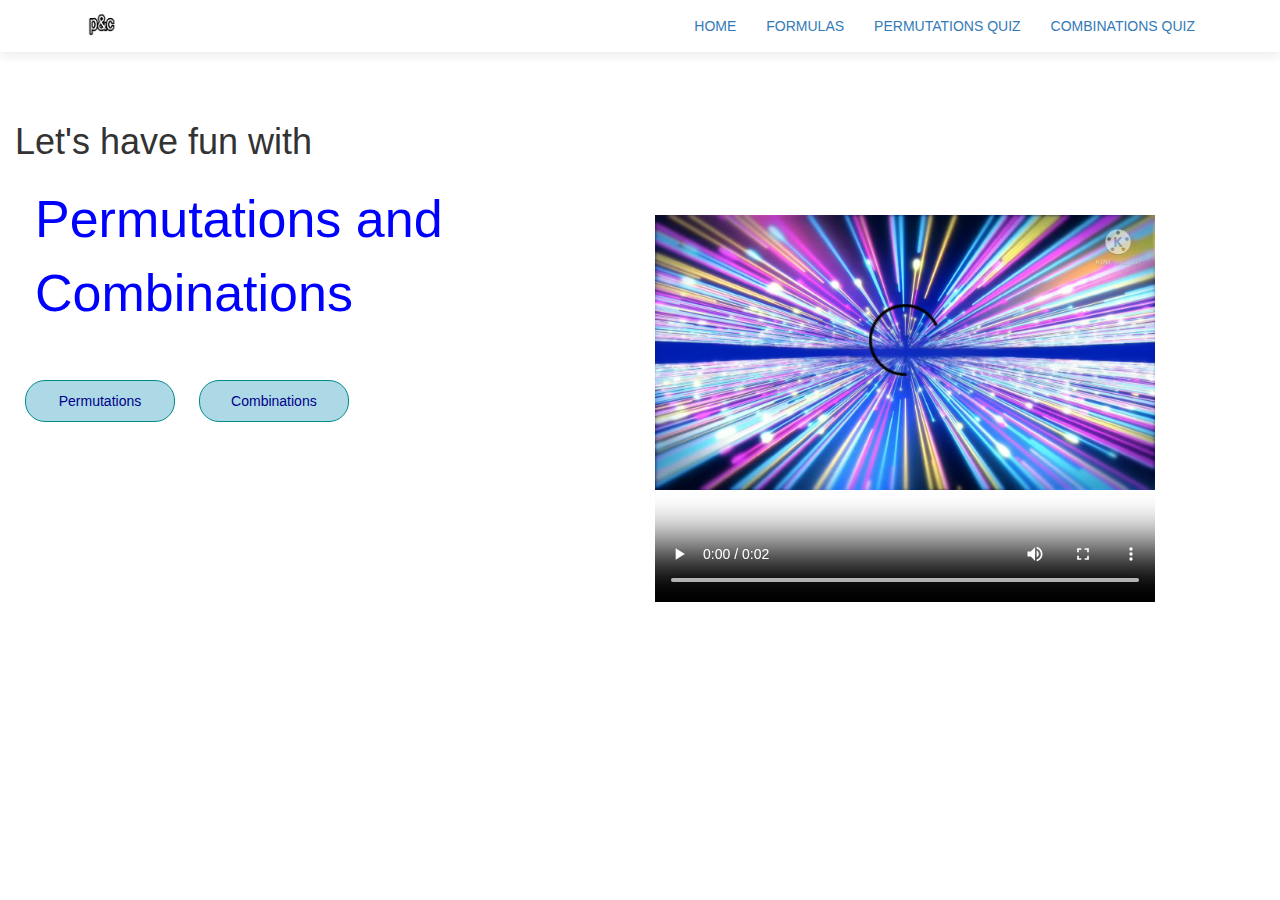
<file: index.html>
<html>
    <head>
        <title>How to make a website</title>
        <link rel="stylesheet" type="text/css" href="style.css">
        <link rel="stylesheet" href="https://maxcdn.bootstrapcdn.com/bootstrap/3.4.1/css/bootstrap.min.css">

        <script src="https://ajax.googleapis.com/ajax/libs/jquery/3.5.1/jquery.min.js"></script>

        <script src="https://maxcdn.bootstrapcdn.com/bootstrap/3.4.1/js/bootstrap.min.js"></script>
    </head>
    <body>
        <header class="header">
            <nav class="navbar navbar-style">
                <div class="container">
                    <div class="navbar-header">
                        <button type="button" class="navbar-toggle" data-toggle="collapse" data-target="#micon">
                            <span class="icon-bar"></span>
                            <span class="icon-bar"></span>
                            <span class="icon-bar"></span>
                        </button>
                        <a href="index.html"><img class="logo" src="p&cpic.jpg"></a>
                    </div>
                    <div class="collapse navbar-collapse" id="micon">
                    <ul class="nav navbar-nav navbar-right">
                        <li><a href="index.html">Home</a></li>
                        <li><a href="formulas.html">Formulas</a></li>
                        <li><a href="permutations.html">Permutations Quiz</a></li>
                        <li><a href="combinations.html">Combinations Quiz</a></li>
                    </ul>
                </div>
                </div>
            </nav>
            <div class="container">
            </div class="row">
            <div class="col-sm-6 banner-info">
<h1>Let's have fun with</h1>
<p class="big-text">Permutations and Combinations</p>
<a class="btn btn-first" href="permutations.html">Permutations</a>
<a class="btn btn-second" href="combinations.html">Combinations</a>
            </div>
            <div class="col-sm-6 banner-image">
                <video width="500px" height="500px" controls loop autoplay> 
          
        <source src="pcvid.mp4" 
            type="video/mp4"/> 
    </video> 
            </div>
            
            </div>
        </header>
    </body>
</html>
</file>
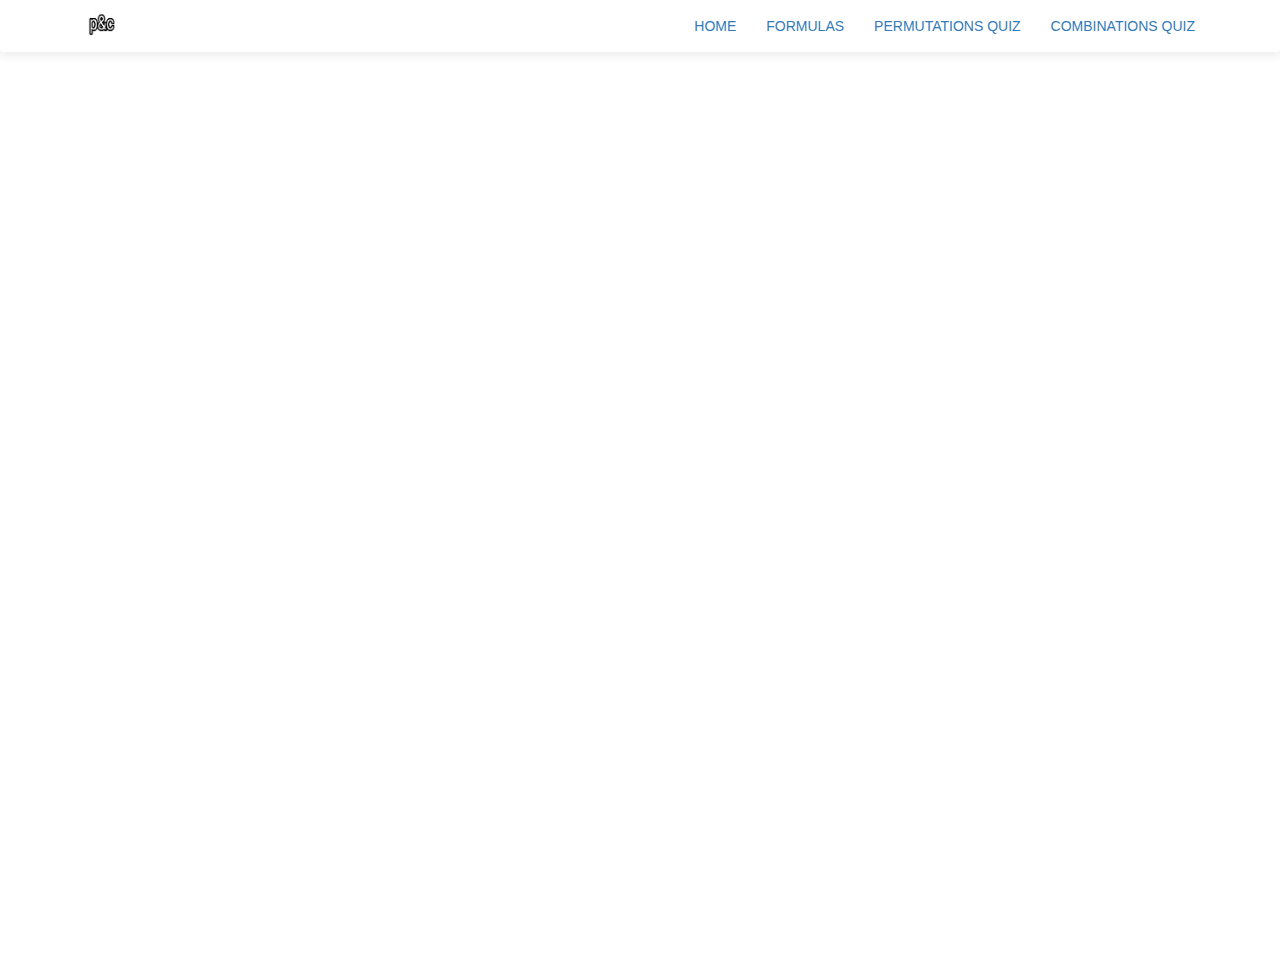
<file: combinations.html>
<html>
    <head>
        <title>Combinations Quiz</title>
<link rel="stylesheet" type="text/css" href="style.css">

<link rel="stylesheet" href="https://maxcdn.bootstrapcdn.com/bootstrap/3.4.1/css/bootstrap.min.css">

<script src="https://ajax.googleapis.com/ajax/libs/jquery/3.5.1/jquery.min.js"></script>

<script src="https://maxcdn.bootstrapcdn.com/bootstrap/3.4.1/js/bootstrap.min.js"></script>
    </head>
    <body>
        <header class="header">
            <nav class="navbar navbar-style">
                <div class="container">
                    <div class="navbar-header">
                        <button type="button" class="navbar-toggle" data-toggle="collapse" data-target="#micon">
                            <span class="icon-bar"></span>
                            <span class="icon-bar"></span>
                            <span class="icon-bar"></span>
                        </button>
                        <a href="index.html"><img class="logo" src="p&cpic.jpg"></a>
                    </div>
                    <div class="collapse navbar-collapse" id="micon">
                    <ul class="nav navbar-nav navbar-right">
                        <li><a href="index.html">Home</a></li>
                        <li><a href="formulas.html">Formulas</a></li>
                        <li><a href="permutations.html">Permutations Quiz</a></li>
                        <li><a href="combinations.html">Combinations Quiz</a></li>
                    </ul>
                </div>
                </div>
            </nav>
        </header>
        <form>
            <iframe style="width:100%;height:100%;" src="https://docs.google.com/forms/d/e/1FAIpQLSepdO5rvTglXHQC5X348S_4iTvPBd4ltRNtfb-4sHU7T8epGg/viewform?embedded=true" frameborder="0" marginheight="100" marginwidth="100">Loading…</iframe>
        </form>
    </body>
</html>
</file>
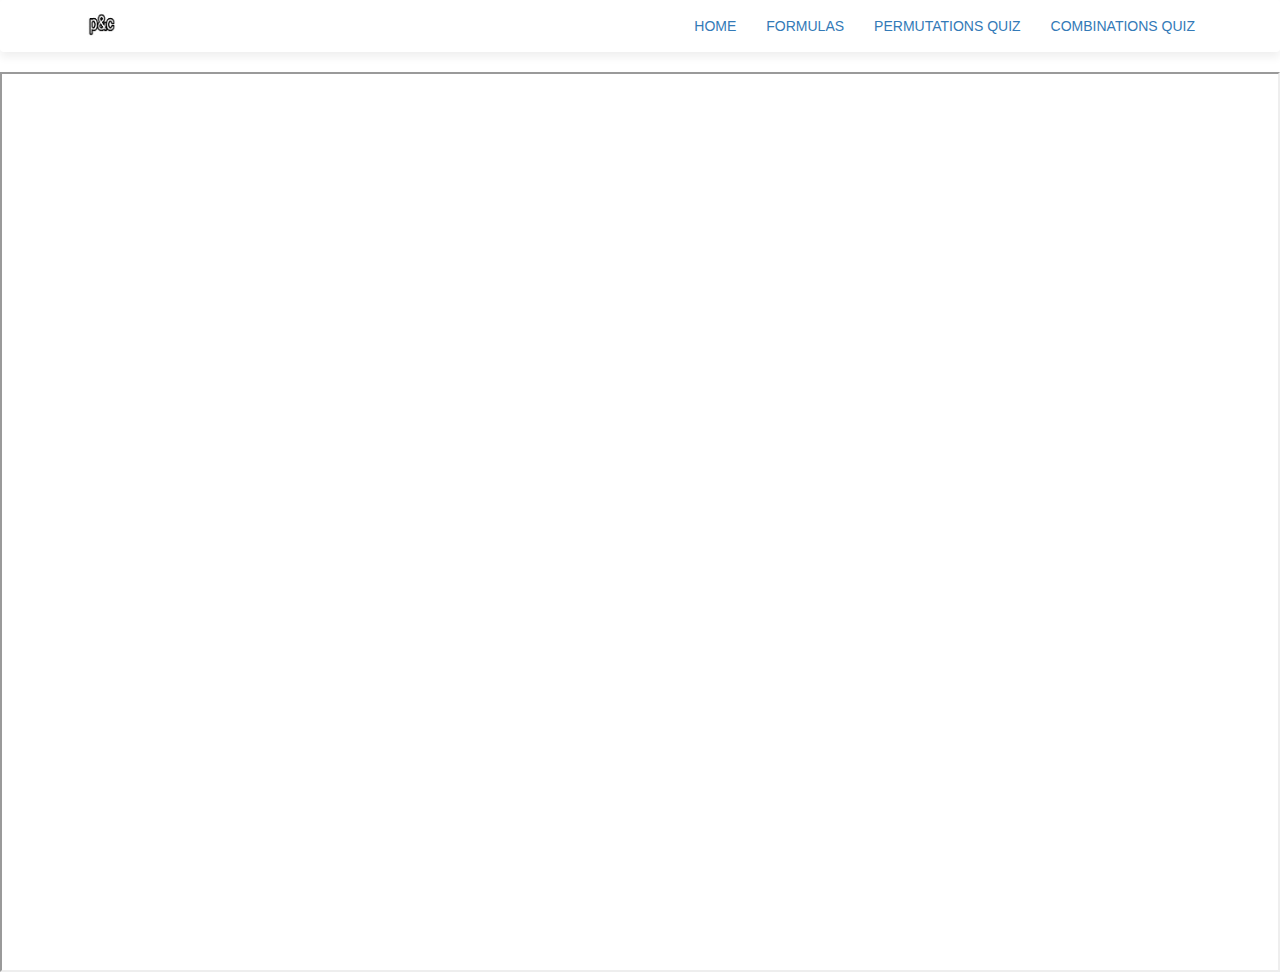
<file: formulas.html>
<html>
    <head>
        <title>Combinations Quiz</title>
<link rel="stylesheet" type="text/css" href="style.css">

<link rel="stylesheet" href="https://maxcdn.bootstrapcdn.com/bootstrap/3.4.1/css/bootstrap.min.css">

<script src="https://ajax.googleapis.com/ajax/libs/jquery/3.5.1/jquery.min.js"></script>

<script src="https://maxcdn.bootstrapcdn.com/bootstrap/3.4.1/js/bootstrap.min.js"></script>
    </head>
    <body>
        <header class="header">
            <nav class="navbar navbar-style">
                <div class="container">
                    <div class="navbar-header">
                        <button type="button" class="navbar-toggle" data-toggle="collapse" data-target="#micon">
                            <span class="icon-bar"></span>
                            <span class="icon-bar"></span>
                            <span class="icon-bar"></span>
                        </button>
                        <a href="index.html"><img class="logo" src="p&cpic.jpg"></a>
                    </div>
                    <div class="collapse navbar-collapse" id="micon">
                    <ul class="nav navbar-nav navbar-right">
                        <li><a href="index.html">Home</a></li>
                        <li><a href="formulas.html">Formulas</a></li>
                        <li><a href="permutations.html">Permutations Quiz</a></li>
                        <li><a href="combinations.html">Combinations Quiz</a></li>
                    </ul>
                </div>
                </div>
            </nav>
        </header>
        <form>
            <iframe width=100% height=100% src="https://docs.google.com/document/d/e/2PACX-1vT6Mh22OKxg-5AFbuHGvBIkuJZK9y_pHEEdofr0_oKl9IpoNx8byoaaQFDqtmCiO0oqygBd3qZYlzle/pub?embedded=true"></iframe>
        </form>
    </body>
</html>
</file>
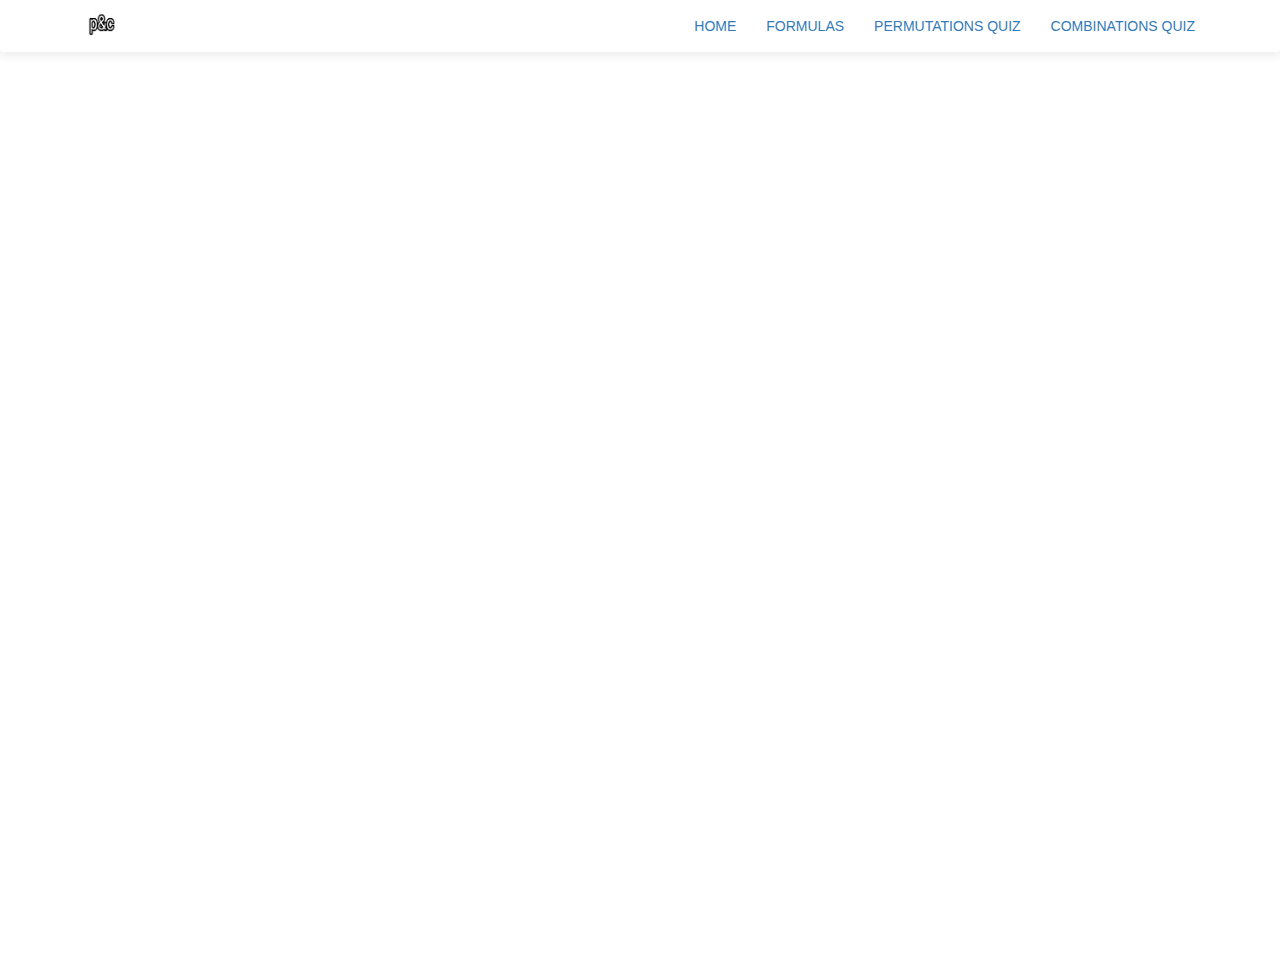
<file: permutations.html>
<html>
    <head>
        <title>Permutations Quiz</title>
        <link rel="stylesheet" type="text/css" href="style.css">

<link rel="stylesheet" href="https://maxcdn.bootstrapcdn.com/bootstrap/3.4.1/css/bootstrap.min.css">

<script src="https://ajax.googleapis.com/ajax/libs/jquery/3.5.1/jquery.min.js"></script>

<script src="https://maxcdn.bootstrapcdn.com/bootstrap/3.4.1/js/bootstrap.min.js"></script>
    </head>
    <body>
        <header class="header">
            <nav class="navbar navbar-style">
                <div class="container">
                    <div class="navbar-header">
                        <button type="button" class="navbar-toggle" data-toggle="collapse" data-target="#micon">
                            <span class="icon-bar"></span>
                            <span class="icon-bar"></span>
                            <span class="icon-bar"></span>
                        </button>
                        <a href="index.html"><img class="logo" src="p&cpic.jpg"></a>
                    </div>
                    <div class="collapse navbar-collapse" id="micon">
                    <ul class="nav navbar-nav navbar-right">
                        <li><a href="index.html">Home</a></li>
                        <li><a href="formulas.html">Formulas</a></li>
                        <li><a href="permutations.html">Permutations Quiz</a></li>
                        <li><a href="combinations.html">Combinations Quiz</a></li>
                    </ul>
                </div>
                </div>
            </nav>
        </header>
        <form>
            <iframe style="width:100%;height: 100%;" src="https://docs.google.com/forms/d/e/1FAIpQLSdfmlSnfwi6jrxxp90M1EvTHv6TgeK3ZnJRat1n_K7_QnhUUw/viewform?embedded=true" frameborder="0" marginheight="100" marginwidth="100">Loading…</iframe>
        </form>
    </body>
</html>
</file>
<file: style.css>
*{
    margin: 0;
    padding: 0;
}

.navbar-style
{
    box-shadow: 0 5px 10px #efefef;
    text-transform: uppercase;
}
.logo
{
    height: 48px;
    padding: 2px 10px;
}
.icon-bar
{
    background: darkblue;
}
.big-text
{
    font-size: 52px;
    margin: 20px;
    color: blue
}
a.btn 
{
    margin: 30px 10px;
    width: 150px;
    padding: 10px;
    border-radius: 20px;
}

a.btn-first
{
    background-color: lightblue;
    color:darkblue;
    border: 1px solid darkcyan;
    display: inline-block;
}

a.btn-second
{
    background-color: lightblue;
    color:darkblue;
    border: 1px solid darkcyan;
    display: inline-block;
}

a.btn:hover
{
    background:darkcyan
    border: none 
    color: #fff;
    box-shadow: 5px 5px 10px #999;
    transition: 0.3s;
}

.banner-info, .banner-image
{
    margin: 30px 0;
}
</file>
